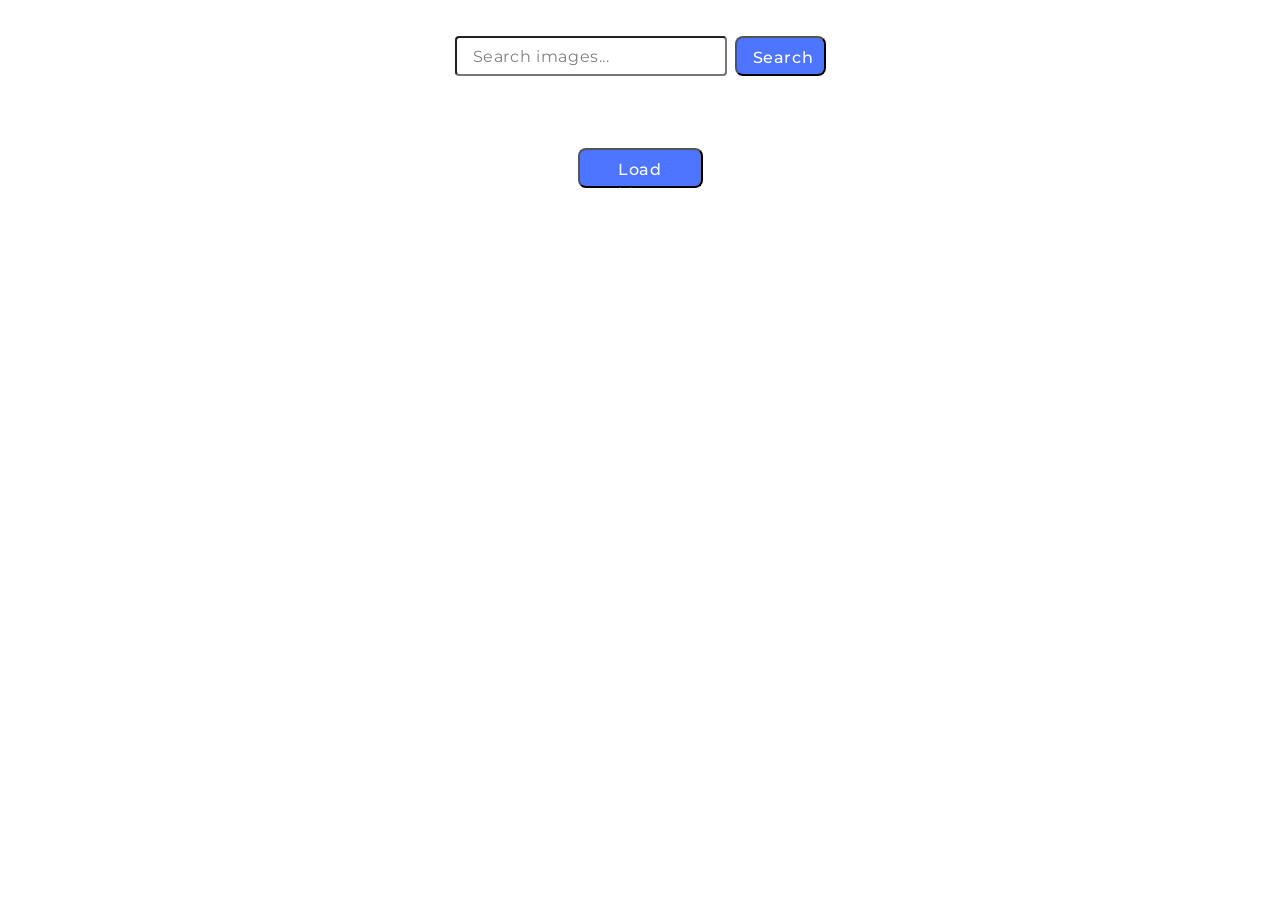
<file: src/index.html>
<!doctype html>
<html lang="en">
  <head>
    <meta charset="UTF-8" />
    <link rel="icon" type="image/svg+xml" href="/favicon.svg" />
    <meta name="viewport" content="width=device-width, initial-scale=1.0" />
    <title>Gallery + API</title>
    <link rel="preconnect" href="https://fonts.googleapis.com" />
    <link rel="preconnect" href="https://fonts.gstatic.com" crossorigin />
    <link
      href="https://fonts.googleapis.com/css2?family=Montserrat:ital,wght@0,100..900;1,100..900&display=swap"
      rel="stylesheet"
    />
    <link
      rel="stylesheet"
      href="https://cdnjs.cloudflare.com/ajax/libs/modern-normalize/3.0.1/modern-normalize.min.css"
      integrity="sha512-q6WgHqiHlKyOqslT/lgBgodhd03Wp4BEqKeW6nNtlOY4quzyG3VoQKFrieaCeSnuVseNKRGpGeDU3qPmabCANg=="
      crossorigin="anonymous"
      referrerpolicy="no-referrer"
    />
    <link rel="stylesheet" href="./css/styles.css" />
  </head>
  <body>
    <form class="form">
      <label>
        <input
          class="search-input"
          type="text"
          name="search-text"
          placeholder="Search images..."
          required
        />
      </label>
      <button class="search-btn" type="submit">Search</button>
    </form>
    <ul class="gallery"></ul>
    <div class="load-more">
      <button class="gallery-load hidden" type="button">Load More</button>
    </div>
    <div class="loader hidden"></div>
    <script type="module" src="./main.js"></script>
  </body>
</html>
</file>
<file: src/css/styles.css>
/**
  |============================
  | include css partials with
  | default @import url()
  |============================
*/
/* Common styles */
@import url('./reset.css');
@import url('./base.css');

body {
  font-family: 'Montserrat', sans-serif;
}

ul {
  list-style: none;
}
.hidden {
  display: none;
}
.form {
  display: flex;
  align-items: center;
  justify-content: center;
  margin-top: 36px;
  gap: 8px;
}
.search-input {
  border-radius: 4px;
  width: 272px;
  height: 40px;
  background: #fff;
  padding: 0px 16px;
}
.search-input::placeholder {
  font-weight: 400;
  font-size: 16px;
  line-height: 150%;
  letter-spacing: 0.04em;
  color: #808080;
}
.search-btn {
  border-radius: 8px;
  padding: 8px 16px;
  width: 91px;
  height: 40px;
  background: #4e75ff;
  font-family: 'Montserrat', sans-serif;
  font-weight: 500;
  font-size: 16px;
  line-height: 150%;
  letter-spacing: 0.04em;
  color: #fff;
}
.loader {
  width: 48px;
  height: 48px;
  border-radius: 50%;
  position: relative;
  animation: rotate 1s linear infinite;
}
.loader::before {
  content: '';
  box-sizing: border-box;
  position: absolute;
  inset: 0px;
  border-radius: 50%;
  border: 5px solid #fff;
  animation: prixClipFix 2s linear infinite;
}

@keyframes rotate {
  100% {
    transform: rotate(360deg);
  }
}

@keyframes prixClipFix {
  0% {
    clip-path: polygon(50% 50%, 0 0, 0 0, 0 0, 0 0, 0 0);
  }
  25% {
    clip-path: polygon(50% 50%, 0 0, 100% 0, 100% 0, 100% 0, 100% 0);
  }
  50% {
    clip-path: polygon(50% 50%, 0 0, 100% 0, 100% 100%, 100% 100%, 100% 100%);
  }
  75% {
    clip-path: polygon(50% 50%, 0 0, 100% 0, 100% 100%, 0 100%, 0 100%);
  }
  100% {
    clip-path: polygon(50% 50%, 0 0, 100% 0, 100% 100%, 0 100%, 0 0);
  }
}

.gallery {
  display: flex;
  flex-wrap: wrap;
  gap: 24px;
  list-style: none;
  padding: 0;
  margin-top: 32px;
}

.gallery-item {
  width: 360px;
  border: 1px solid #808080;
}

.gallery-image {
  display: block;
  width: 100%;
  height: 240px;
}

.gallery-data {
  padding: 8px;
}

.img-list {
  display: flex;
  justify-content: space-between;
  padding: 0;
  margin: 0;
}

.img-data {
  display: flex;
  flex-direction: column;
  align-items: center;
  padding: 0;
}
.load-more {
  display: flex;
  justify-content: center;
  margin-top: 40px;
}
.gallery-load {
  display: block;
  border-radius: 8px;
  padding: 8px 16px;
  width: 125px;
  height: 40px;
  background: #4e75ff;
  color: white;
  font-family: 'Montserrat', sans-serif;
  font-weight: 500;
  font-size: 16px;
  line-height: 150%;
  letter-spacing: 0.04em;
}
</file>
